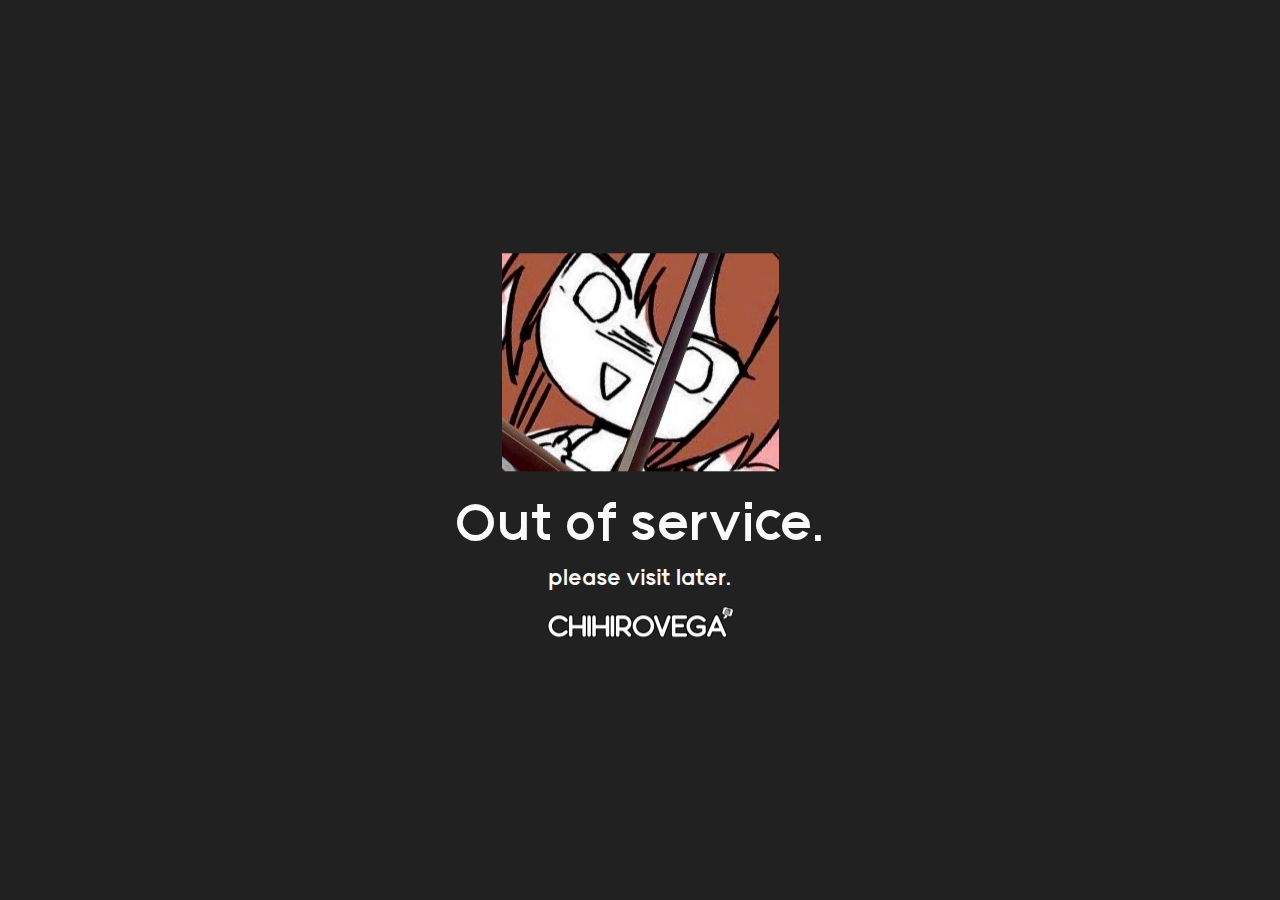
<file: index.html>
<!DOCTYPE html>
<html lang="ko">
<head>
    <meta charset="UTF-8">
    <title>@maimai_ras</title>
    <link rel="stylesheet" type="text/css" href="css/style.css">
    <link rel="stylesheet" type="text/css" href="css/SUIT.css">
    <link href="//font.elice.io/EliceDigitalBaeum.css" rel="stylesheet">
    <link rel="shortcut icon" href="img/favicon.ico">
    <link rel="icon" href="img/favicon.ico">
</head>
<body>
    <div class="container">
        <div class="kor">
            <img src="img/ras.jpg" alt="">
            <h1>Out of service.</h1>
        </div>
        <div class="kor">
            <h2>please visit later.</h2>
            <a href="https://status.chihiro.dev">
            <img src="img/logo_resize.png" alt="">
        </a>
        </div>
    </div>
</body>
</html>
</file>
<file: css/style.css>
.container {
    position: absolute;
    top: 50%;
    left: 50%;
    transform: translate(-50%,-50%);
}

body {
    font-family: 'SUIT', sans-serif;
    background: #212121;
    color: #fafafa;
    font-size: 14px;
    line-height: 22px;
}

h1 { 
	font-size: 50px;
}

@font-face {
	font-family: 'SUIT';
	font-weight: 100;
	src: url('./SUIT-Thin.woff2') format('woff2');
}
@font-face {
	font-family: 'SUIT';
	font-weight: 200;
	src: url('./SUIT-ExtraLight.woff2') format('woff2');
}
@font-face {
	font-family: 'SUIT';
	font-weight: 300;
	src: url('./SUIT-Light.woff2') format('woff2');
}
@font-face {
	font-family: 'SUIT';
	font-weight: 400;
	src: url('./SUIT-Regular.woff2') format('woff2');
}
@font-face {
	font-family: 'SUIT';
	font-weight: 500;
	src: url('./SUIT-Medium.woff2') format('woff2');
}
@font-face {
	font-family: 'SUIT';
	font-weight: 600;
	src: url('./SUIT-SemiBold.woff2') format('woff2');
}
@font-face {
	font-family: 'SUIT';
	font-weight: 700;
	src: url('./SUIT-Bold.woff2') format('woff2');
}
@font-face {
	font-family: 'SUIT';
	font-weight: 800;
	src: url('./SUIT-ExtraBold.woff2') format('woff2');
}
@font-face {
	font-family: 'SUIT';
	font-weight: 900;
	src: url('./SUIT-Heavy.woff2') format('woff2');
}

.eng {
        font-family: 'SUIT';
        text-align: center;
        color: #FFB3D9;
}

.kor{
        font-family: "SUIT",sans-serif;
        text-align: center;
}
</file>
<file: css/SUIT.css>
@font-face {
	font-family: 'SUIT';
	font-weight: 100;
	src: url('./SUIT-Thin.woff2') format('woff2');
}
@font-face {
	font-family: 'SUIT';
	font-weight: 200;
	src: url('./SUIT-ExtraLight.woff2') format('woff2');
}
@font-face {
	font-family: 'SUIT';
	font-weight: 300;
	src: url('./SUIT-Light.woff2') format('woff2');
}
@font-face {
	font-family: 'SUIT';
	font-weight: 400;
	src: url('./SUIT-Regular.woff2') format('woff2');
}
@font-face {
	font-family: 'SUIT';
	font-weight: 500;
	src: url('./SUIT-Medium.woff2') format('woff2');
}
@font-face {
	font-family: 'SUIT';
	font-weight: 600;
	src: url('./SUIT-SemiBold.woff2') format('woff2');
}
@font-face {
	font-family: 'SUIT';
	font-weight: 700;
	src: url('./SUIT-Bold.woff2') format('woff2');
}
@font-face {
	font-family: 'SUIT';
	font-weight: 800;
	src: url('./SUIT-ExtraBold.woff2') format('woff2');
}
@font-face {
	font-family: 'SUIT';
	font-weight: 900;
	src: url('./SUIT-Heavy.woff2') format('woff2');
}
</file>
